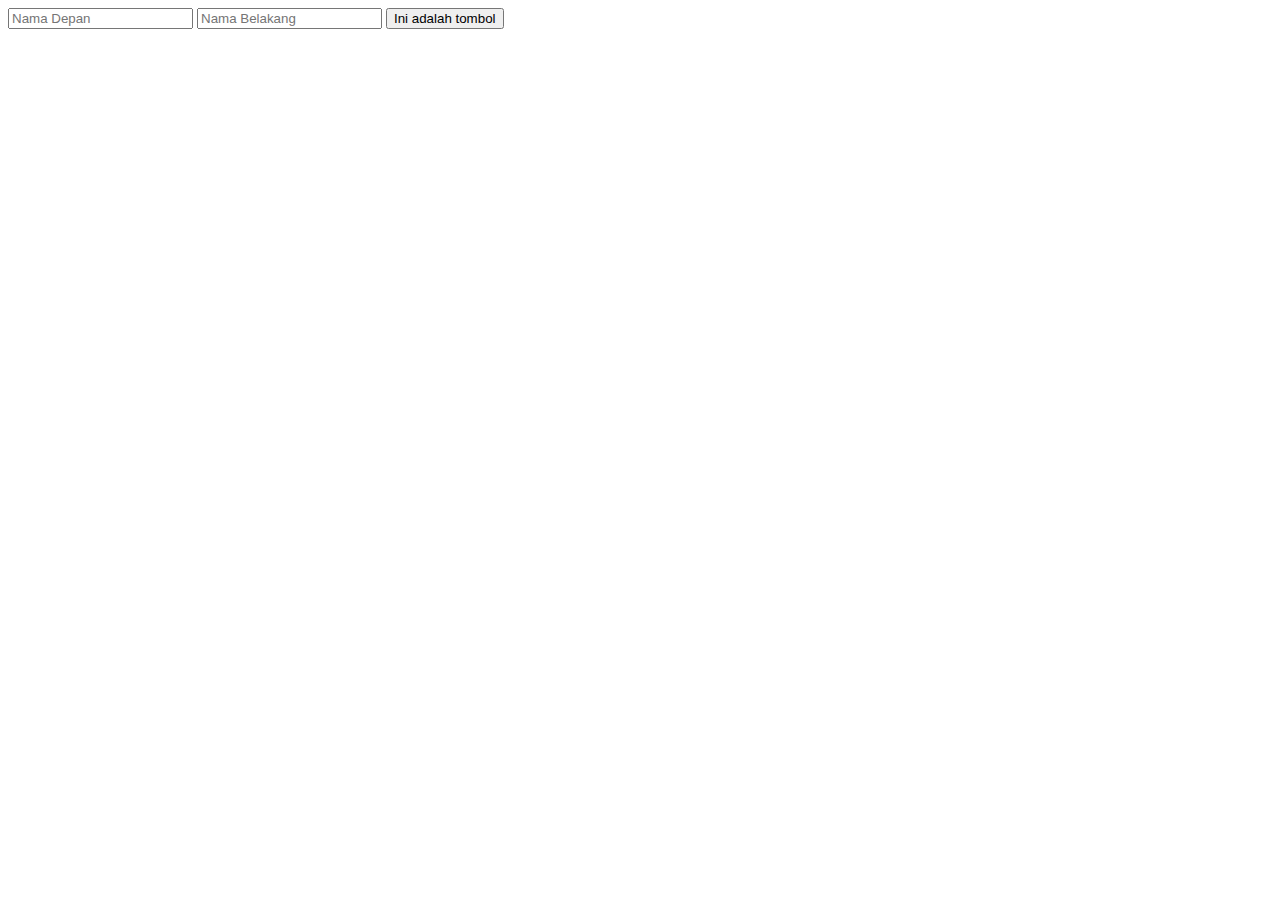
<file: Index.html>
<!DOCTYPE html>
<html lang="en">
<head>
    <meta charset="UTF-8">
    <meta name="viewport" content="width=device-width, initial-scale=1.0">
    <title>Document</title>
    <script src="./index.js"></script>
</head>
<body>
    <input id="nama-depan" name="nama-depan" placeholder="Nama Depan">
    <input id="nama-belakang" name="nama-belakang" placeholder="Nama Belakang">
    <button onclick="peringatan()">Ini adalah tombol</button>
</body>
</html>
</file>
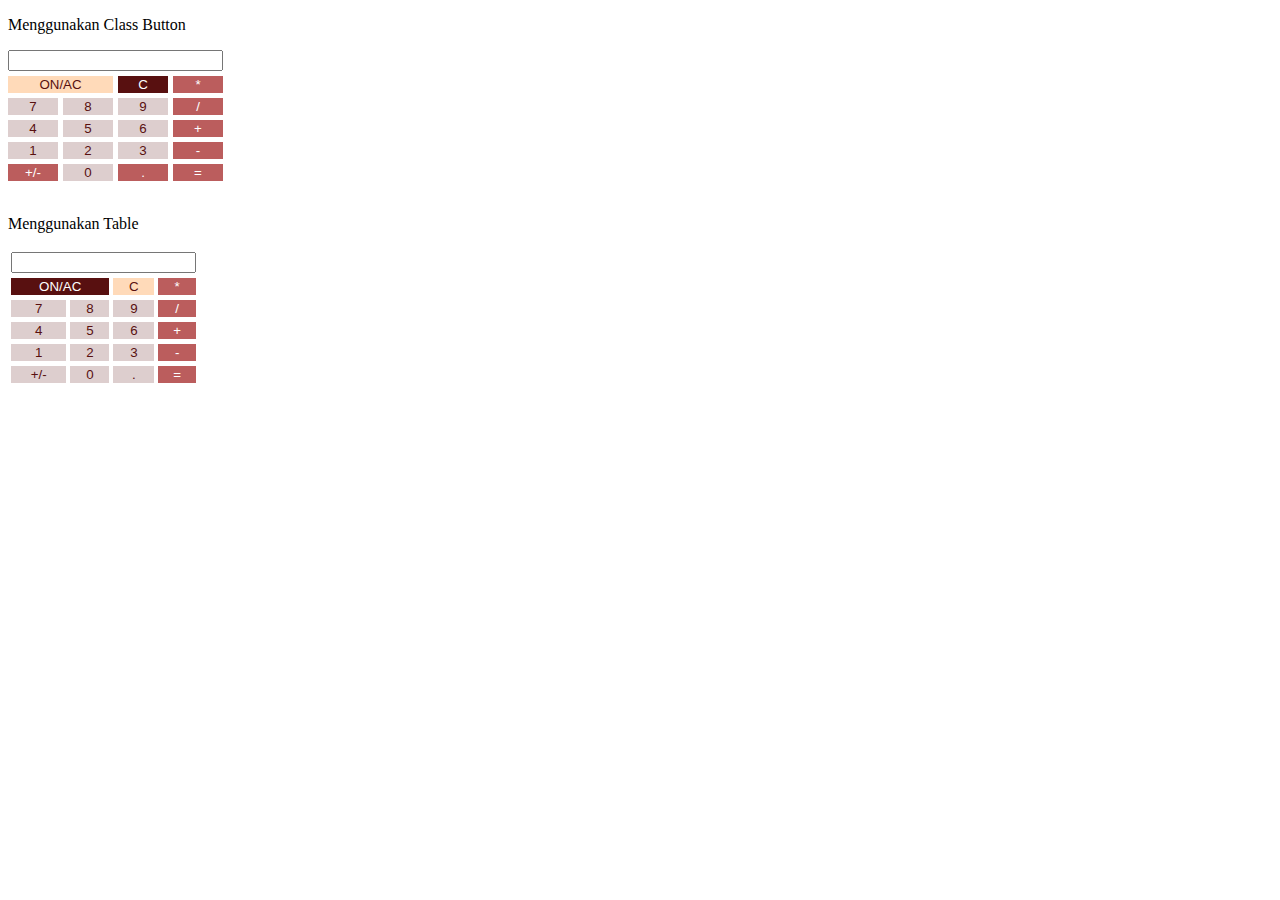
<file: Practice (Colored Calculator).html>
<!DOCTYPE html>
<!--menggunakan tambahan CSS (Cascading Style Sheets) untuk mempercantik tata letak-->
<!--file stylesheet lebih baik secara terpisah-->
<!--cara menggunakan css dalam html (inline, internal, external file)-->
<html>
    <head>
        <style>
            .grid-container {
            display: grid;
            grid-template-columns: 50px 50px 50px 50px;
            grid-gap: 5px 
            }
            input{
                grid-column: 1 / span 4;
            }
            button {
                width: 100%;
                background-color:rgb(221, 206, 206);
                color: rgb(88, 16, 16);
                border:none;
            }
            .red {
                background-color: rgb(88, 16, 16);
                color: white;
            }
            .peach {
                grid-column: 1 / span 2;
                background-color: peachpuff;
                color:rgb(88, 16, 16);
            }
            .operator {
                background-color: rgb(187, 93, 93);
                color: white;
            }
        </style>
        <!--style u/ memberi border tabel, th, td-->
        <!--button width 100% agar ukuran sama setiap tombolnya-->
    </head>
    <body>
        <p>Menggunakan Class Button</p>
        <div class="grid-container">
            <input type="text" name="display">
            <button class="peach">ON/AC</button>
            <button class="red">C</button>
            <button class="operator">*</button>
            <button class="button">7</button>
            <button class="button">8</button>
            <button class="button">9</button>
            <button class="operator">/</button>
            <button class="button">4</button>
            <button class="button">5</button>
            <button class="button">6</button>
            <button class="operator">+</button>
            <button class="button">1</button>
            <button class="button">2</button>
            <button class="button">3</button>
            <button class="operator">-</button>
            <button class="operator">+/-</button>
            <button class="button">0</button>
            <button class="operator">.</button>
            <button class="operator">=</button>
        </div>
        <br>
        <p>Menggunakan Table</p>
        <table>
        <tr>
            <th colspan="4"><input type="text" name="display"></th>
        </tr>
        <tr> 
            <td colspan="2">
            <!--colspan="2" u/ merge sampai 2 kolom-->
                <button class="red">ON/AC</button>
                <!--button u/ fungsi tombol-->
                <!--class untuk reused variabel nantinya-->
            </td>
            <td>
                <button class="peach">C</button>
            </td>
            <td>
                <button class="operator">*</button>
            </td>
        </tr>
        <tr>
            <td>
                <button>7</button>
            </td>
            <td>
                <button>8</button>
            </td>
            <td>
                <button>9</button>
            </td>
            <td>
                <button class="operator">/</button>
            </td>
        </tr>
        <tr>
            <td>
                <button>4</button>
            </td>
            <td>
                <button>5</button>
            </td>
            <td>
                <button>6</button>
            </td>
            <td>
                <button class="operator">+</button>
            </td>
        </tr>
        <tr>
            <td>
                <button>1</button>
            </td>
            <td>
                <button>2</button>
            </td>
            <td>
                <button>3</button>
            </td>
            <td>
                <button class="operator">-</button>
            </td>
        </tr>
        <tr>
            <td>
                <button>+/-</button>
            </td>
            <td>
                <button>0</button>
            </td>
            <td>
                <button>.</button>
            </td>
            <td>
                <button class="operator">=</button>
            </td>
        </tr>
       </table>
       <!--freecodecamp.com u/ belajar coding-->
    </body>
</html>
</file>
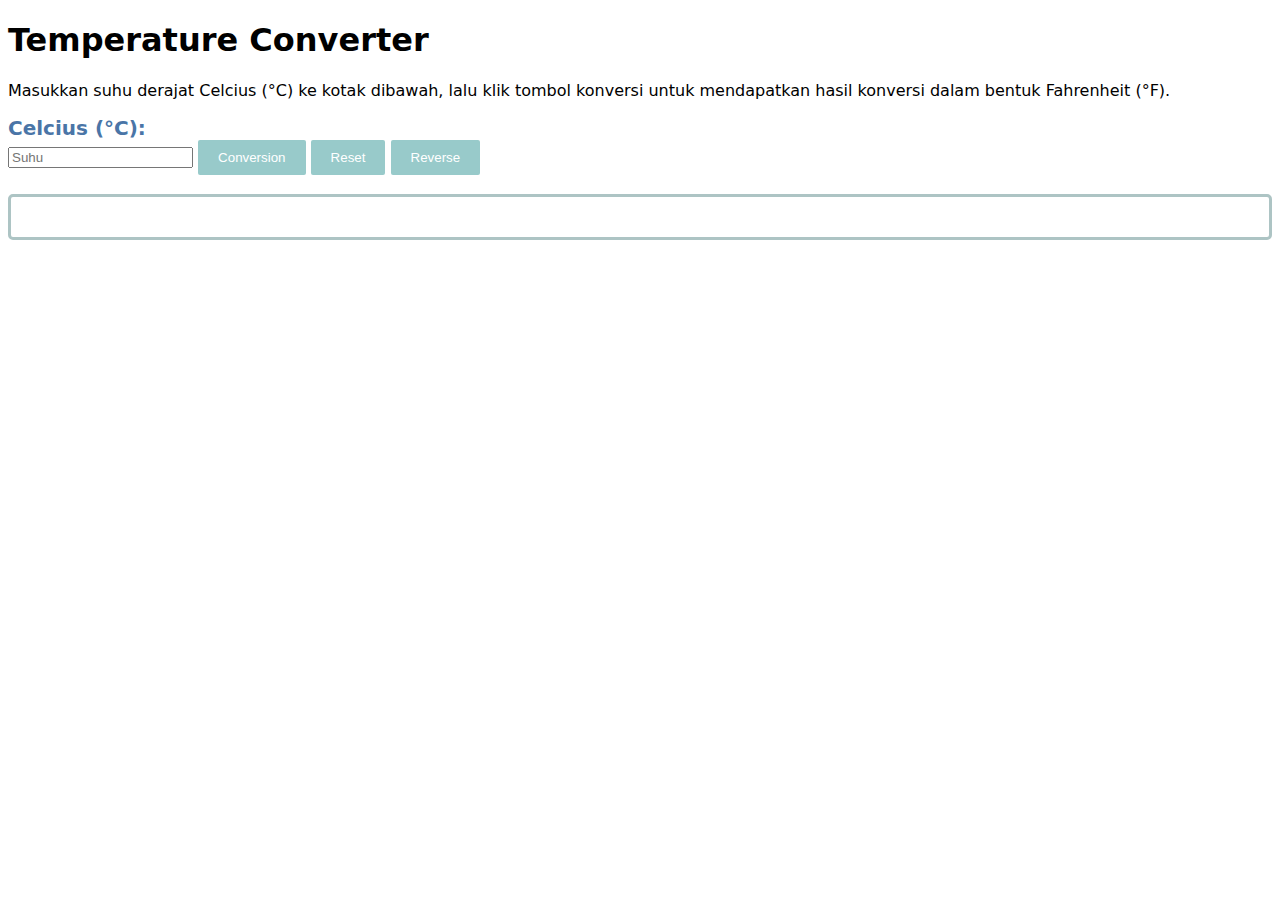
<file: Temperature Conversion.html>
<!DOCTYPE html>
<html lang="en">
<head>
    <meta charset="UTF-8">
    <meta http-equiv="X-UA-Compatible" content="IE=edge" />
    <meta name="viewport" contentclea="width=device-width, initial-scale=1.0">
    <link rel="stylesheet" href="./style.css">
    <title>Temperature Conversion</title>
    </head>
<body>
    <h1>Temperature Converter</h1>
    <p>
        Masukkan suhu derajat Celcius (°C) ke kotak dibawah, lalu klik tombol konversi untuk mendapatkan hasil konversi dalam bentuk Fahrenheit (°F).
    </p>
    <section class="InputSection">
        <label for="input">Celcius (°C):</label>
        <div class="input-group">
            <input id="input" type="number" placeholder="Suhu"/>
            <button value="Conversion" onclick="convertSuhu(this.innerText)">Conversion</button>
            <button value="Reset" onclick="resetFields(this.innerText)">Reset</button>
            <button value="Reverse" onclick="reverseFahrenheit(this.innerText)">Reverse</button>
        </div>
    </section>
    <br/>
        <div id="hasil"></div>
        <div id="rumus"></div>
    <script src="./index.js"></script>
</body>
</html>
<!--git remote remove origin untuk menghapus origin yg lama di git.hub-->
</file>
<file: style.css>
/* default element*/
body {
    font-family: system-ui, -apple-system, BlinkMacSystemFont, 'Segoe UI', Roboto, Oxygen, Ubuntu, Cantarell, 'Open Sans', 'Helvetica Neue', sans-serif;
}
header {
    background-color: #4a75a7;
    color: #ffffff;
    text-align: center;
    margin-left: 10px;
    margin-right: 10px;
    border-radius: 5px;
    font-family: system-ui, -apple-system, BlinkMacSystemFont, 'Segoe UI', Roboto, Oxygen, Ubuntu, Cantarell, 'Open Sans', 'Helvetica Neue', sans-serif;
}
label {
    font-size: 20px;
    font-weight: bold;
    color:  #4a75a7;
}
button {
    background-color: #98caca;
    color:  #ffffff;
    padding: 10px 20px;
    border-radius: 2px;
    cursor: pointer;
    border: none;
}
button:hover {
    background-color: #7baaaa;
}
button:active {
    transform: translateY(2px);
    background-color:#719e9e;
}
/*ID*/
#inputsuhu {
    outline: none;
    font-size: 20px;
    border-radius: 5px;
    border: solid #adc4c4;
    padding: 20px 25px;
}  
#InputSuhu:focus {
    border: solid #537c7c;
}
/*Class*/
.InputSection {
    display: flex;
    flex-direction: column;
}
.InputButtonSection {
    margin-top: 18px;
    display: flexbox;
    flex-direction: row;
    align-self: center;
}
#hasil {
    outline: none;
    font-size: 18px;
    border-radius: 5px;
    border: solid #adc4c4;
    padding: 20px 50px;
}
#hasil:focus {
    border: solid #537c7c;
}
/*Class*/
.hasilSection {
    display: flex;
    flex-direction: column;
}

#rumus:focus {
    border: solid #537c7c;
}
/*Class*/
.Rumus {
    outline: none;
    font-size: 18px;
    border-radius: 5px;
    border: solid #adc4c4;
    padding: 10px 25px;
    display: flex;
    flex-direction: column;
}
</file>
